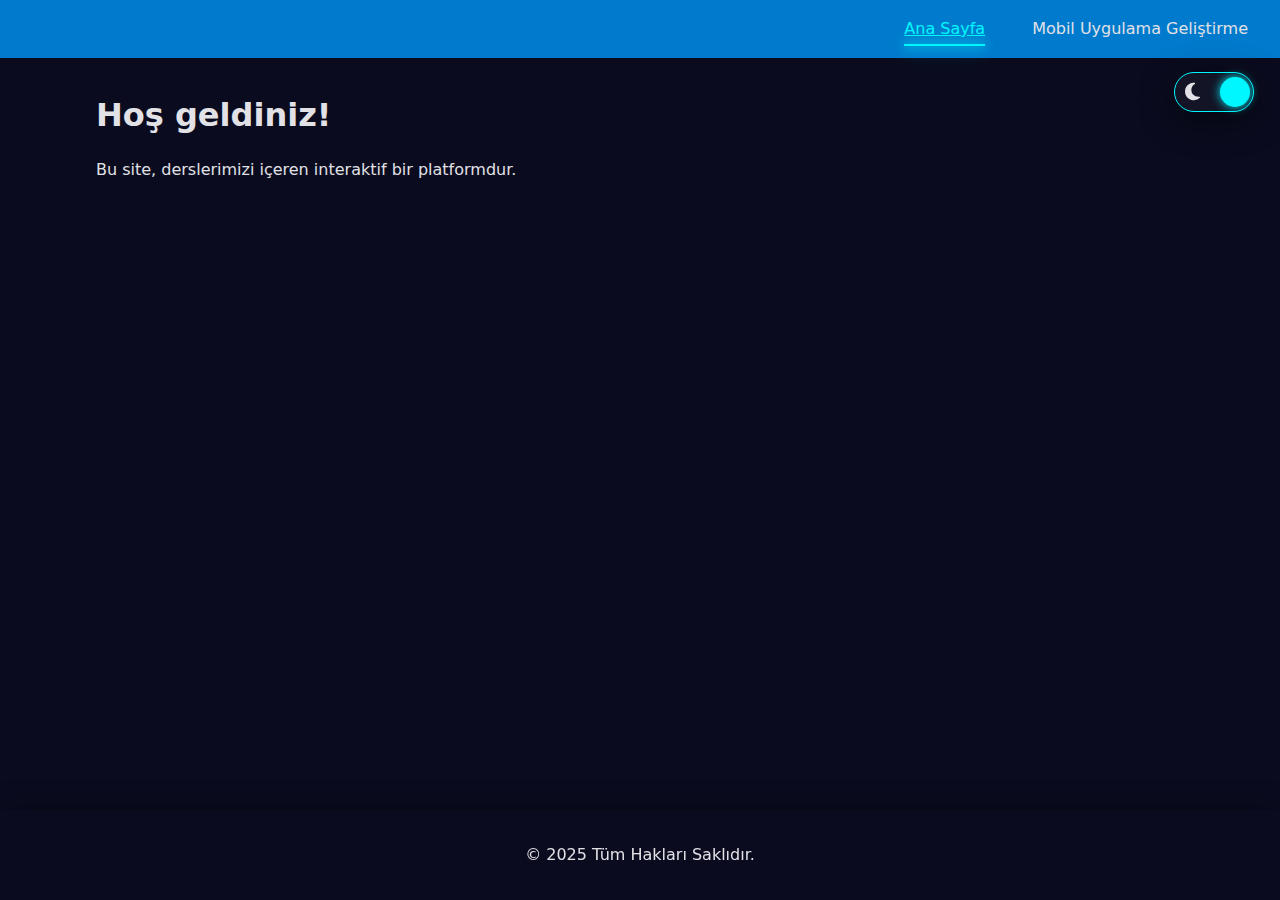
<file: index.html>
<!DOCTYPE html>
<html lang="tr">
<head>
  <meta charset="UTF-8">
  <meta name="viewport" content="width=device-width, initial-scale=1.0">
  <meta name="description" content="Mobil Uygulama Geliştirme dersi - Ana Sayfa">
  <title>Ana Sayfa</title>
  <link rel="stylesheet" href="css/style.css">
  <!-- Optional: Include Font Awesome if you want the moon/sun icons -->
  <link href="https://cdnjs.cloudflare.com/ajax/libs/font-awesome/6.4.0/css/all.min.css" rel="stylesheet">
  
  <!-- Add responsive styles for menu -->
  <style>
    /* Mobile menu styles */
    @media (max-width: 768px) {
      header nav {
        width: 100%;
      }
      
      header nav ul.menu {
        flex-direction: column;
        width: 100%;
        display: none;
      }
      
      header nav ul.menu li {
        width: 100%;
        text-align: center;
        padding: 10px 0;
      }
      
      .menu-toggle {
        display: block;
        cursor: pointer;
        padding: 10px;
        background: transparent;
        border: none;
        color: inherit;
        font-size: 1rem;
      }
      
      .menu.active {
        display: flex;
      }
    }
    
    /* Ensure menu toggle is hidden on larger screens */
    @media (min-width: 769px) {
      .menu-toggle {
        display: none;
      }
      
      header nav ul.menu {
        display: flex;
      }
    }
  </style>
</head>
<body>
  <!-- Added dark mode toggle element -->
  <div class="theme-toggle">
    <i class="fas fa-moon"></i>
    <i class="fas fa-sun"></i>
    <div class="toggle-ball"></div>
  </div>

  <header>
    <button class="menu-toggle"><i class="fas fa-bars"></i> Menü</button>
    <nav>
      <ul class="menu">
        <li><a href="index.html" class="active">Ana Sayfa</a></li>
        <li><a href="mobil-uygulama-gelistirme.html">Mobil Uygulama Geliştirme</a></li>
      </ul>
    </nav>
  </header>
  
  <main>
    <h1>Hoş geldiniz!</h1>
    <p>Bu site, derslerimizi içeren interaktif bir platformdur.</p>
  </main>
  
  <footer>
    <p>&copy; 2025 Tüm Hakları Saklıdır.</p>
  </footer>
  
  <script src="js/script.js"></script>
  
  <!-- Add mobile menu toggle script -->
  <script>
    document.addEventListener('DOMContentLoaded', function() {
      const menuToggle = document.querySelector('.menu-toggle');
      const menu = document.querySelector('.menu');
      
      if (menuToggle && menu) {
        menuToggle.addEventListener('click', function() {
          menu.classList.toggle('active');
        });
      }
    });
  </script>
</body>
</html>
</file>
<file: css/style.css>
/* Genel ayarlar */
:root {
  --bg-color: #f5f5f5;
  --text-color: #333;
  --primary-color: #00f7ff;
  --secondary-color: #9d00ff;
  --bg-dark: #0a0b1e;
  --bg-light: #f5f5f7;
  --text-dark: #101010;
  --text-light: #e1e1e6;
  --card-dark: rgba(
    20,
    22,
    40,
    0.9
  ); /* Darker and more opaque for better contrast */
  --card-light: rgba(255, 255, 255, 0.9);
  --shadow-dark: 0 8px 32px rgba(0, 0, 0, 0.5);
  --shadow-light: 0 8px 32px rgba(200, 200, 200, 0.2);
  --neon-shadow: 0 0 10px var(--primary-color), 0 0 20px var(--primary-color);
  --transition-speed: 0.4s;
}

/* Theme Settings */
[data-theme="light"] {
  --bg-color: var(--bg-light);
  --text-color: var(--text-dark);
  --card-bg: var(--card-light);
  --card-shadow: var(--shadow-light);
}

[data-theme="dark"] {
  --bg-color: var(--bg-dark);
  --text-color: var(--text-light);
  --card-bg: var(--card-dark);
  --card-shadow: var(--shadow-dark);
}

ul{
    list-style: none;
    padding: 0;
    margin: 0;
}

/* General Styles */
* {
  margin: 0;
  padding: 0;
  box-sizing: border-box;
  font-family: "Segoe UI", "SF Pro Display", system-ui, -apple-system,
    sans-serif;
  transition: background-color var(--transition-speed),
    color var(--transition-speed);
}

body {
  font-family: Arial, sans-serif;
  margin: 0;
  padding: 0;
  background-color: var(--bg-color);
  color: var(--text-color);
  line-height: 1.6;
  overflow-x: hidden;
  position: relative;
  min-height: 100vh;
}

/* Particles Background */
#particles-js {
  position: fixed;
  width: 100%;
  height: 100%;
  top: 0;
  left: 0;
  z-index: -1;
  opacity: 0.5;
}

/* Glassmorphism Effect */
.glass-morphism {
  background: var(--card-bg);
  /* border-radius: 16px; */
  box-shadow: var(--card-shadow);
  backdrop-filter: blur(10px);
  -webkit-backdrop-filter: blur(10px);
  border: 1px solid rgba(255, 255, 255, 0.12);
  transition: transform 0.3s ease;
}

/* Neon Text Effect */
.neon-text {
  color: var(--primary-color);
  text-shadow: 0 0 5px var(--primary-color), 0 0 20px var(--primary-color);
  letter-spacing: 1px;
  background-color: rgba(
    0,
    0,
    0,
    0.5
  ); /* Adding a semi-transparent black background */
  padding: 0.2em 0.5em;
  border-radius: 4px;
  display: inline-block;
}

.neon-link {
  color: var(--text-color);
  text-decoration: none;
  position: relative;
  transition: color 0.2s ease-in-out;
}

.neon-link:hover {
  color: var(--primary-color);
  text-shadow: 0 0 5px var(--primary-color);
}

.neon-link::after {
  content: "";
  position: absolute;
  width: 0;
  height: 2px;
  bottom: -2px;
  left: 0;
  background-color: var(--primary-color);
  box-shadow: var(--neon-shadow);
  transition: width 0.3s ease-in-out;
}

.neon-link:hover::after {
  width: 100%;
}

/* Theme Toggle */
.theme-toggle {
  position: fixed;
  top: 8vh; /* Use viewport height for dynamic positioning */
  right: 2vw; /* Use viewport width for dynamic positioning */
  background: var(--card-bg);
  border-radius: 50px;
  width: 80px;
  height: 40px;
  display: flex;
  align-items: center;
  justify-content: space-between;
  padding: 0 10px;
  cursor: pointer;
  z-index: 1000;
  box-shadow: var(--card-shadow);
  /* Add solid border to make it more visible */
  border: 1px solid var(--primary-color);
}

.theme-toggle i {
  font-size: 20px;
  color: var(--text-color);
}

.toggle-ball {
  position: absolute;
  left: 5px;
  width: 30px;
  height: 30px;
  background: var(--primary-color);
  border-radius: 50%;
  transition: transform 0.3s ease;
  box-shadow: 0 0 10px var(--primary-color);
}

[data-theme="dark"] .toggle-ball {
  transform: translateX(40px);
}

/* Header & Navigation */
header {
  background-color: #007acc;
  padding: 10px;
  display: flex;
  align-items: center;
  justify-content: space-between;
  position: sticky;
  top: 0;
  padding: 1rem 2rem;
  margin-bottom: 2rem;
  z-index: 100;
}

.menu-toggle {
  background-color: #005fa3;
  color: #fff;
  border: none;
  padding: 8px 12px;
  font-size: 16px;
  cursor: pointer;
  display: none;
  background: transparent;
  color: var(--primary-color);
  font-size: 1.2rem;
}

nav {
  flex-grow: 1;
}

nav ul.menu {
  list-style: none;
  margin: 0;
  padding: 0;
  display: flex;
  justify-content: flex-end;
  gap: 2rem;
}

nav ul.menu li {
  margin-left: 15px;
}

nav ul.menu li a {
  color: #fff;
  text-decoration: none;
  font-weight: bold;
  text-decoration: none;
  color: var(--text-color);
  font-weight: 500;
  position: relative;
  padding: 0.5rem 0;
  transition: color 0.3s;
}

nav ul.menu li a.active,
nav ul.menu li a:hover {
  text-decoration: underline;
  color: var(--primary-color);
}

nav ul.menu li a::after {
  content: "";
  position: absolute;
  bottom: 0;
  left: 0;
  width: 0;
  height: 2px;
  background-color: var(--primary-color);
  transition: width 0.3s;
  box-shadow: var(--neon-shadow);
}

nav ul.menu li a:hover::after,
nav ul.menu li a.active::after {
  width: 100%;
}

main {
  padding: 20px;
  max-width: 90%; /* Increased from 1200px to use more of the screen */
  margin: 0 auto;
  padding: 0 2rem 2rem;
}

section {
  margin-bottom: 2rem;
  padding: 2rem;
  transition: transform 0.3s ease;
}

h1,
h2,
h3 {
  margin-bottom: 1rem;
}

footer {
    text-align: center;
    padding: 2rem;
    margin-top: 4rem;
    background-color: var(--bg-color);
    color: var(--text-color);
    box-shadow: var(--card-shadow);
    transition: background-color var(--transition-speed),
        color var(--transition-speed);
    position: fixed;
    bottom: 0;
    left: 0;
    width: 100%;
}

.footer-socials {
  display: flex;
  justify-content: center;
  gap: 1rem;
  margin-top: 1rem;
}

.social-icon {
  color: var(--text-color);
  font-size: 1.5rem;
  transition: color 0.3s, transform 0.3s;
}

.social-icon:hover {
  color: var(--primary-color);
  transform: translateY(-5px);
}

/* Responsive düzenlemeler */
@media (max-width: 768px) {
  .menu-toggle {
    display: block;
  }

  nav ul.menu {
    flex-direction: column;
    align-items: center;
    display: none;
  }

  nav ul.menu.active {
    display: flex;
    animation: slideDown 0.5s ease-in-out;
  }

  nav ul.menu li {
    margin: 10px 0;
  }

  nav {
    position: fixed;
    top: 70px;
    left: -100%;
    width: 100%;
    height: calc(100vh - 70px);
    background: var(--card-bg);
    transition: left 0.3s;
    backdrop-filter: blur(10px);
    z-index: 99;
  }

  nav.active {
    left: 0;
  }

  .menu {
    flex-direction: column;
    gap: 0;
    padding: 2rem;
  }

  .menu a {
    padding: 1rem 0;
    display: block;
    border-bottom: 1px solid rgba(255, 255, 255, 0.1);
  }

  .glitch-text {
    font-size: 2.5rem;
  }

  .cyber-subtitle {
    flex-direction: column;
    gap: 0.5rem;
  }

  .holographic-hero {
    height: 40vh;
  }
}

/* Animasyonlu geçiş efekti */
@keyframes slideDown {
  from {
    opacity: 0;
    transform: translateY(-20px);
  }
  to {
    opacity: 1;
    transform: translateY(0);
  }
}

/* Dark theme ayarları */
body.dark-theme {
  --bg-color: #333;
  --text-color: #f5f5f5;
}

/* Notlar için ek stil ayarları */
.note-section {
  margin: 20px 0;
  padding: 15px;
  scroll-margin-top: 100px; /* Adjusted for sticky header */
  background-color: rgba(
    10,
    20,
    30,
    0.8
  ); /* Darker background for better contrast */
  border: 1px solid rgba(0, 247, 255, 0.3); /* Subtle cyan border */
  border-radius: 8px;
  margin-bottom: 3rem;
}

/* Command Cards - Ensure proper styling for all cards */
.command-card {
  margin: 10px 0;
  padding: 15px;
  background-color: rgba(
    0,
    20,
    40,
    0.9
  ); /* Dark background for better contrast with cyan */
  border-left: 4px solid var(--primary-color);
  border-radius: 4px;
  font-family: "Courier New", monospace;
  margin-bottom: 1.5rem;
  max-width: 100%;
  overflow: hidden;
  color: #e1e1e6; /* Light text for contrast */
  position: relative;
}

.command-card.glass-morphism {
  border-left: 4px solid var(--primary-color);
}

.card-description {
  margin-top: 15px;
}

.card-action {
  position: absolute;
  top: 10px;
  right: 10px;
  display: flex;
  gap: 10px;
}

.copy-btn {
  background: transparent;
  border: none;
  color: var(--primary-color);
  cursor: pointer;
  font-size: 1rem;
  transition: transform 0.2s;
}

.copy-btn:hover {
  transform: scale(1.2);
}

.copy-btn:active {
  transform: scale(0.95);
}

/* Add highlight effect for found commands */
.highlight-card {
  box-shadow: 0 0 15px var(--primary-color);
  animation: highlight-pulse 2s ease-in-out;
}

@keyframes highlight-pulse {
  0%,
  100% {
    box-shadow: 0 0 15px var(--primary-color);
  }
  50% {
    box-shadow: 0 0 30px var(--primary-color);
  }
}

.notes-toc ul {
  list-style: none;
  padding: 0;
}

.notes-toc ul li {
  margin-bottom: 5px;
}

.notes-toc ul li a {
  text-decoration: none;
  color: #007acc;
  display: flex;
  align-items: center;
  gap: 0.5rem;
  padding: 0.5rem 0;
  color: var(--text-color);
  transition: transform 0.2s;
}

.notes-toc ul li a:hover {
  text-decoration: underline;
  transform: translateX(5px);
}

.notes-toc ul li a i {
  color: var(--primary-color);
  width: 20px;
  text-align: center;
}

/* Holographic Hero Section */
.holographic-hero {
  height: 60vh;
  position: relative;
  display: flex;
  flex-direction: column;
  justify-content: center;
  align-items: center;
  margin-bottom: 3rem;
  overflow: hidden;
  perspective: 1000px;
  background-color: var(--card-bg); /* Dark background for better contrast */
}

.hero-content {
  text-align: center;
  z-index: 2;
}

.glitch-text {
  font-size: 4rem;
  font-weight: 700;
  color: var(--primary-color);
  position: relative;
  animation: glitch 2s infinite;
  text-shadow: 0 0 10px var(--primary-color), 0 0 20px var(--primary-color);
  background-color: rgba(0, 0, 0, 0.7); /* Dark background behind text */
  padding: 0.1em 0.3em;
  border-radius: 10px;
}

@keyframes glitch {
  0% {
    text-shadow: 0.05em 0 0 var(--secondary-color),
      -0.025em -0.05em 0 rgba(255, 0, 0, 0.75);
  }
  14% {
    text-shadow: 0.05em 0 0 var(--secondary-color),
      -0.025em -0.05em 0 rgba(255, 0, 0, 0.75);
  }
  15% {
    text-shadow: -0.05em -0.025em 0 var(--secondary-color),
      0.025em 0.025em 0 rgba(255, 0, 0, 0.75);
  }
  49% {
    text-shadow: -0.05em -0.025em 0 var(--secondary-color),
      0.025em 0.025em 0 rgba(255, 0, 0, 0.75);
  }
  50% {
    text-shadow: 0.025em 0.05em 0 var(--secondary-color),
      0.05em 0 0 rgba(255, 0, 0, 0.75);
  }
  99% {
    text-shadow: 0.025em 0.05em 0 var(--secondary-color),
      0.05em 0 0 rgba(255, 0, 0, 0.75);
  }
  100% {
    text-shadow: -0.025em 0 0 var(--secondary-color),
      -0.025em -0.025em 0 rgba(255, 0, 0, 0.75);
  }
}

.glitch-text::before,
.glitch-text::after {
  content: attr(data-text);
  position: absolute;
  top: 0;
  left: 0;
  width: 100%;
  height: 100%;
}

.glitch-text::before {
  animation: glitch-a 0.3s infinite alternate-reverse;
  clip-path: polygon(0 0, 100% 0, 100% 30%, 0 30%);
  left: 0.05em;
  text-shadow: -2px 0 #00feff;
}

.glitch-text::after {
  animation: glitch-b 0.3s infinite alternate-reverse;
  clip-path: polygon(0 70%, 100% 70%, 100% 100%, 0 100%);
  left: -0.05em;
  text-shadow: 2px 0 #ff00de;
}

@keyframes glitch-a {
  0% {
    clip-path: polygon(0 0, 100% 0, 100% 30%, 0 30%);
  }
  100% {
    clip-path: polygon(0 0, 100% 0, 100% 25%, 0 25%);
  }
}

@keyframes glitch-b {
  0% {
    clip-path: polygon(0 70%, 100% 70%, 100% 100%, 0 100%);
  }
  100% {
    clip-path: polygon(0 75%, 100% 75%, 100% 100%, 0 100%);
  }
}

.cyber-subtitle {
  margin-top: 1rem;
  display: flex;
  gap: 1rem;
  justify-content: center;
}

.cyber-subtitle span {
  background: linear-gradient(
    90deg,
    var(--primary-color),
    var(--secondary-color)
  );
  padding: 0.5rem 1rem;
  border-radius: 4px;
  font-weight: bold;
  text-transform: uppercase;
  letter-spacing: 1px;
  color: #000;
  position: relative;
  overflow: hidden;
}

.cyber-subtitle span::before {
  content: "";
  position: absolute;
  top: 0;
  left: -100%;
  width: 100%;
  height: 100%;
  background: linear-gradient(
    90deg,
    transparent,
    rgba(255, 255, 255, 0.8),
    transparent
  );
  transition: 0.5s;
}

.cyber-subtitle span:hover::before {
  left: 100%;
}

.floating-shapes {
  position: absolute;
  width: 100%;
  height: 100%;
  z-index: 1;
}

.shape {
  position: absolute;
  background: linear-gradient(
    45deg,
    var(--primary-color),
    var(--secondary-color)
  );
  opacity: 0.2;
  border-radius: 50%;
}

.shape1 {
  width: 200px;
  height: 200px;
  top: 20%;
  left: 20%;
  animation: float 15s ease-in-out infinite;
}

.shape2 {
  width: 150px;
  height: 150px;
  top: 50%;
  right: 20%;
  animation: float 12s ease-in-out infinite;
}

.shape3 {
  width: 100px;
  height: 100px;
  bottom: 20%;
  left: 50%;
  animation: float 10s ease-in-out infinite;
}

@keyframes float {
  0% {
    transform: translate(0, 0) rotate(0deg);
  }
  25% {
    transform: translate(20px, 20px) rotate(90deg);
  }
  50% {
    transform: translate(0, 40px) rotate(180deg);
  }
  75% {
    transform: translate(-20px, 20px) rotate(270deg);
  }
  100% {
    transform: translate(0, 0) rotate(360deg);
  }
}

/* Terminal Simulator */
.terminal-container {
  margin: 2rem 0;
  overflow: hidden;
}

.terminal-header {
  background: #333;
  padding: 0.5rem 1rem;
  display: flex;
  align-items: center;
  border-radius: 10px 10px 0 0;
}

.terminal-buttons {
  display: flex;
  gap: 0.5rem;
}

.terminal-btn {
  width: 12px;
  height: 12px;
  border-radius: 50%;
}

.terminal-close {
  background-color: #ff5f56;
}
.terminal-minimize {
  background-color: #ffbd2e;
}
.terminal-maximize {
  background-color: #27c93f;
}

.terminal-title {
  margin-left: 1rem;
  color: #ddd;
  font-size: 0.9rem;
}

.terminal-body {
  background: #1a1a1a;
  padding: 1rem;
  height: 300px;
  overflow-y: auto;
  font-family: "Courier New", monospace;
  color: #ddd;
  border-radius: 0 0 10px 10px;
}

.terminal-output {
  margin-bottom: 1rem;
}

.terminal-welcome {
  color: #27c93f;
}

.terminal-input-line {
  display: flex;
  align-items: center;
}

.terminal-prompt {
  color: var(--primary-color);
  margin-right: 0.5rem;
}

#terminal-input {
  flex: 1;
  background: transparent;
  border: none;
  color: #fff;
  font-family: "Courier New", monospace;
  outline: none;
  caret-color: var(--primary-color);
}

/* HUD Navigation */
.hud-nav {
  position: sticky;
  top: 100px;
  max-width: 100%; /* Allow it to fill the left column */
  margin-bottom: 2rem;
  max-height: 80vh;
  overflow-y: auto;
}

.hud-header {
  display: flex;
  justify-content: space-between;
  align-items: center;
  padding-bottom: 0.5rem;
  border-bottom: 1px solid rgba(255, 255, 255, 0.1);
  margin-bottom: 1rem;
}

.hud-title {
  font-weight: bold;
  color: var(--primary-color);
}

.hud-dots {
  display: flex;
  gap: 4px;
}

.dot {
  width: 8px;
  height: 8px;
  border-radius: 50%;
}

.dot1 {
  background-color: var(--primary-color);
}
.dot2 {
  background-color: var(--secondary-color);
}
.dot3 {
  background-color: #00ff40;
}

.notes-toc ul {
  list-style: none;
}

.notes-toc a {
  display: flex;
  align-items: center;
  gap: 0.5rem;
  padding: 0.5rem 0;
  text-decoration: none;
  color: var(--text-color);
  transition: transform 0.2s;
}

.notes-toc a:hover {
  transform: translateX(5px);
}

.notes-toc a i {
  color: var(--primary-color);
  width: 20px;
  text-align: center;
}

/* Command Cards */
.note-section {
  margin-bottom: 3rem;
}

.command-card {
  margin-bottom: 1.5rem;
  max-width: 100%;
  overflow: hidden;
}

/* Code Highlighting */
pre {
  background: rgba(0, 0, 0, 0.8); /* Darker background for code */
  padding: 1rem;
  border-radius: 8px;
  overflow-x: auto;
  margin: 0;
  color: #e1e1e6; /* Light text for contrast */
}

code {
  font-family: "Fira Code", "Courier New", monospace;
}

/* Add two-column layout styles */

/* Two Column Layout */
.two-column-layout {
  display: flex;
  flex-direction: row;
  gap: 20px;
  margin-top: 30px;
  width: 100%;
}

.left-column {
  flex: 1; /* Content takes remaining space */
  width: 70%; /* Ensure it takes appropriate width */
  max-width: calc(100% - 320px); /* Prevent overlap with right column */
}

.right-column {
  flex: 0 0 300px; /* Fixed width for navigation */
  width: 300px; /* Explicit width to prevent resizing */
}

/* Making the layout responsive */
@media (max-width: 992px) {
  .two-column-layout {
    flex-direction: column;
  }

  .left-column {
    width: 100%;
    max-width: 100%;
  }

  .right-column {
    width: 100%;
    flex: 1 0 auto;
    margin-bottom: 30px;
  }

  .hud-nav {
    position: relative;
    top: 0;
    max-height: none;
  }
}
</file>
